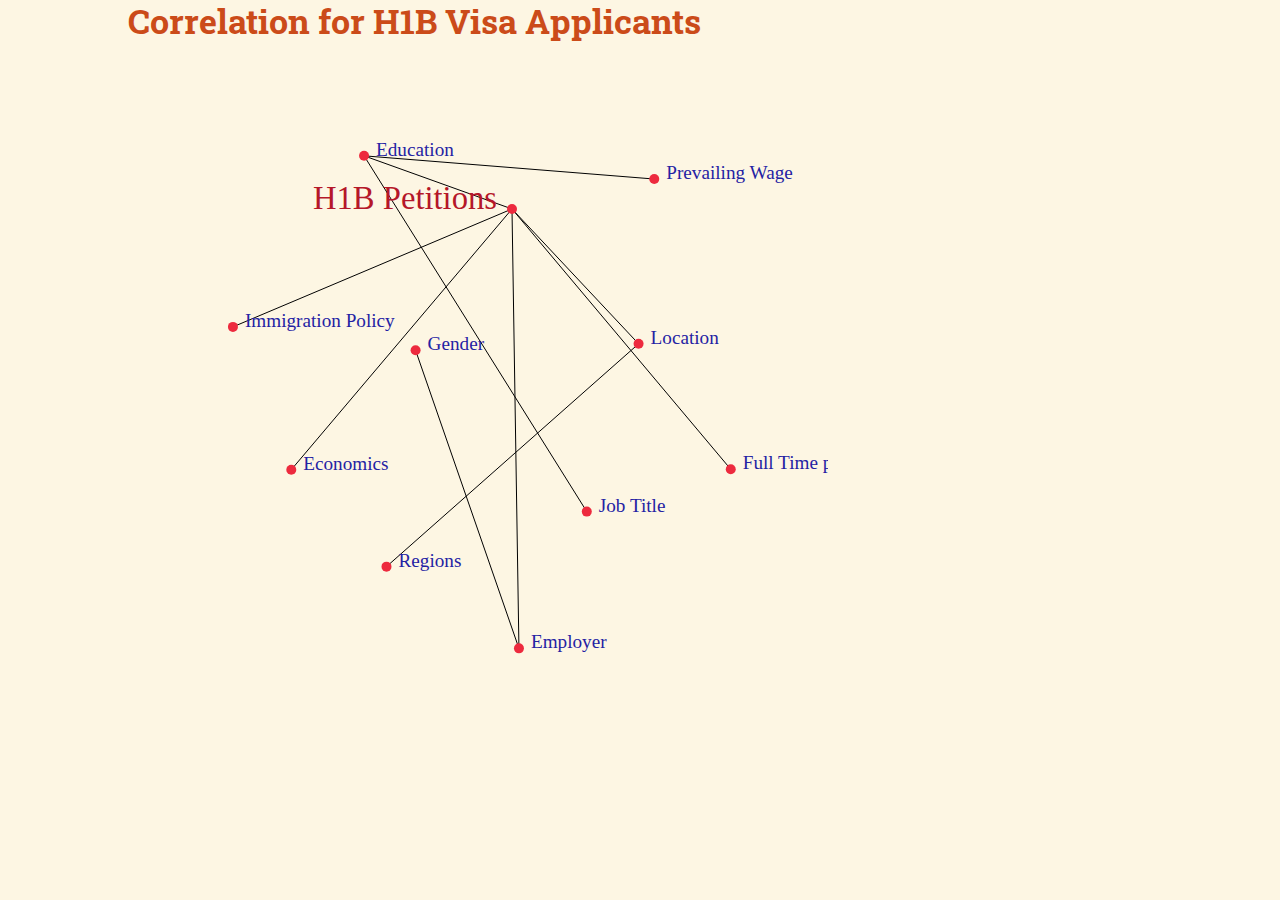
<file: D3js_H1B/index.html>
<!DOCTYPE html>
<html lang="en">
<head>
  <meta charset="UTF-8">
  <title>D3 Graphic</title>
  <link rel="stylesheet" href="_/base.css">
  <link rel="stylesheet" href="style.css">
</head>
<body>
  <div class="container">
    <h2> Correlation for H1B Visa Applicants</h2>
    <section id="chart">

    </section>
  </div>
  <script src="_/d3.min.js"></script>
  <script src="script.js"></script>
</body>
</html>
</file>
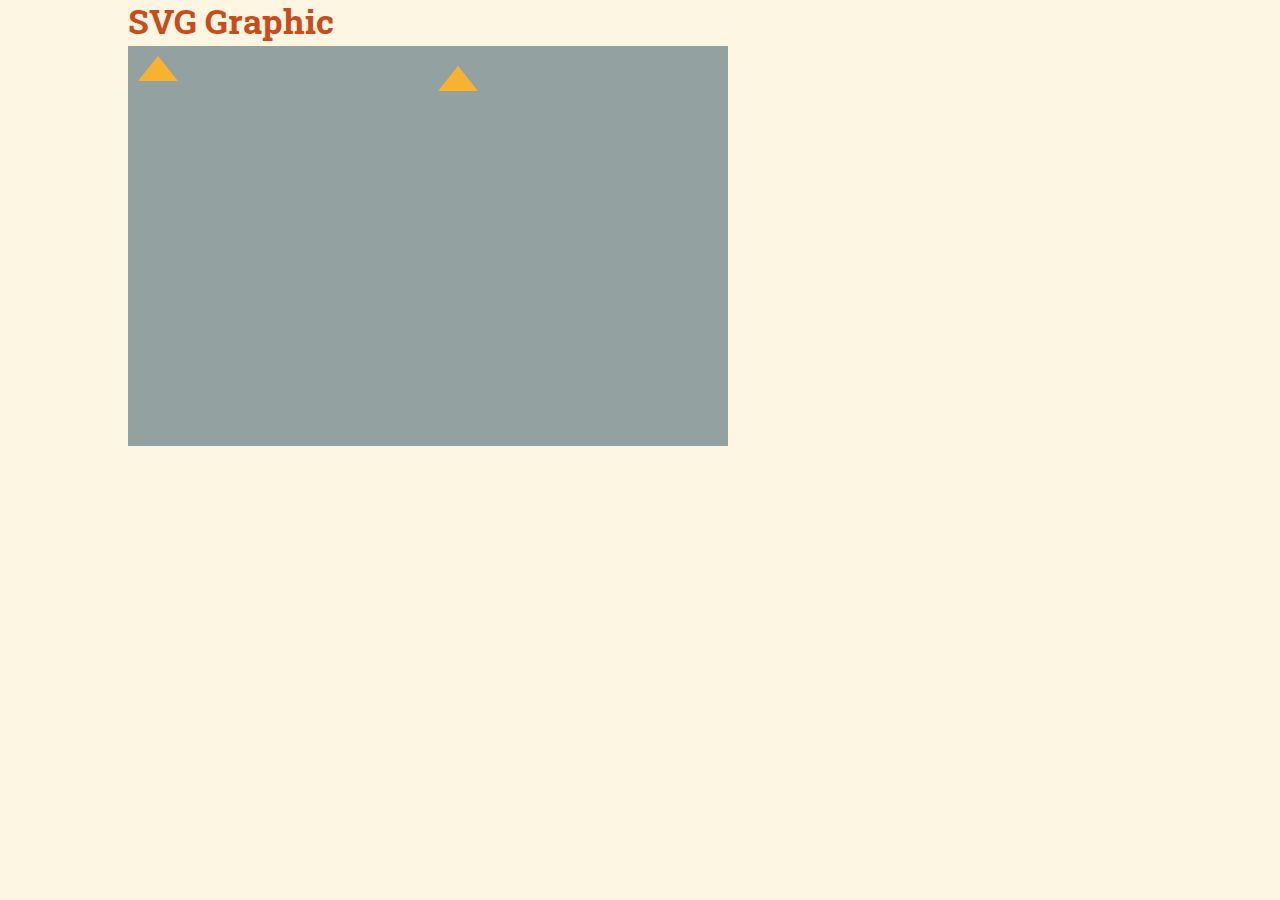
<file: D3js_H1B/svg.html>
<!-- 02 Use the divs -->

<!DOCTYPE html>
<html lang="en">
<head>
  <meta charset="UTF-8">
  <title>SVG Graphic</title>
  <link rel="stylesheet" href="_/base.css">
  <link rel="stylesheet" href="style.css">
</head>
<body>
  <div class="container">
    <h2>SVG Graphic</h2>
	<!--step 1; setup SVG; positions are from top left
	<svg width="600" height="400" style="background:#93a1a1">
	</svg>
	-->

	<!-- step 2; draw a rectangle and a circle
	<svg width="600" height="400" style="background:#93a1a1">
		<rect x="250" y="150" width="100" height="100"
			  style="fill: #c61c6f"/>
		<circle cx="300" cy="200" r="40"
		      style="fill: #840043" />
	</svg>
	-->

	<!-- step 3; draw some text
	<svg width="600" height="400" style="background:#93a1a1">
		<text x="10" y="390" font-family="sans-serif"
			  font="90" fill="white">
			  SVG Graphics Text
		</text>
	</svg>
	-->

	<!-- step 4; using the g tag for grouping -->
	<!-- use the g tag for grouping elements; drawing a
		 triangle using polyline; because we used g top
		 group, we can use xlink to reference that id;
		 this way we make a copy and reposition it -->
	<svg width="600" height="400" style="background:#93a1a1">
		<g id="triangle">
			<polyline points="10 35, 30 10, 50 35"
					  style="fill: #f7b330"/>
		</g>
		<use xlink:href="#triangle" x="300" y="10" />

	</svg>

  </div>
  <script src="_/d3.min.js"></script>
  <script src="script.js"></script>
</body>
</html>
</file>
<file: D3js_H1B/style.css>
/* 02 CSS */

.highlight {
  color: #C64C6F;
  font-weight: 700;
}

.item {
  padding-left: 30px;
}

.bigger {
  font-size: 150%;
}
</file>
<file: D3js_H1B/_/base.css>
/* 02 fonts from Google fonts */

@import url(http://fonts.googleapis.com/css?family=Roboto+Slab:700|Exo+2:300,600);

/* Eric Meyer's Reset CSS v2.0 - http://cssreset.com this clears out inconsistencies between broswsers*/
html,body,div,span,applet,object,iframe,h1,h2,h3,h4,h5,h6,p,blockquote,pre,a,abbr,acronym,address,big,cite,code,del,dfn,em,img,ins,kbd,q,s,samp,small,strike,strong,sub,sup,tt,var,b,u,i,center,dl,dt,dd,ol,ul,li,fieldset,form,label,legend,table,caption,tbody,tfoot,thead,tr,th,td,article,aside,canvas,details,embed,figure,figcaption,footer,header,hgroup,menu,nav,output,ruby,section,summary,time,mark,audio,video{border:0;font-size:100%;font:inherit;vertical-align:baseline;margin:0;padding:0}article,aside,details,figcaption,figure,footer,header,hgroup,menu,nav,section{display:block}body{line-height:1}ol,ul{list-style:none}blockquote,q{quotes:none}blockquote:before,blockquote:after,q:before,q:after{content:none}table{border-collapse:collapse;border-spacing:0}

/* Solarized Palette - http://ethanschoonover.com/solarized ---------
  lightgray      : #819090;
  gray           : #708284;
  mediumgray     : #536870;
  darkgray       : #475B62;
  darkblue       : #0A2933;
  darkerblue     : #042029;
  paleryellow    : #FCF4DC;
  paleyellow     : #EAE3CB;
  yellow         : #A57706;
  orange         : #BD3613;
  red            : #D11C24;
  pink           : #C61C6F;
  purple         : #595AB7;
  blue           : #2176C7;
  cyan           : #259286;
  green          : #738A05; */

body {
  font-family: "Exo 2", "Helvetica Neue", Helvetica, sans-serif;
  font-weight: 300;
  font-size: 1.2em;
  line-height: 1.2em;
  background: #FDF6E3;
  color: #475B62;
}

strong {
  font-weight: 600;
}

h1, h2, h3, h4, h5, h6 {
  font-family: 'Roboto Slab', "Helvetica Neue", Helvetica, sans-serif;
  font-weight: 700;
  color: #CB4B19;
  font-size: 1.75em;
  margin-bottom: .4em;
}

p {
  margin-bottom: .5em;
}

.container {
  width: 80%;
  max-width: 1200px;
  margin: 0 auto;
  margin-top:10px;
}

@media all and (max-width: 500px) {
  h2 {
    padding-left: 10px;
    text-align: center;
  }
  .container {
    width: 100%;
  }
}

#graphic {
  margin: 0 auto;
}
</file>
